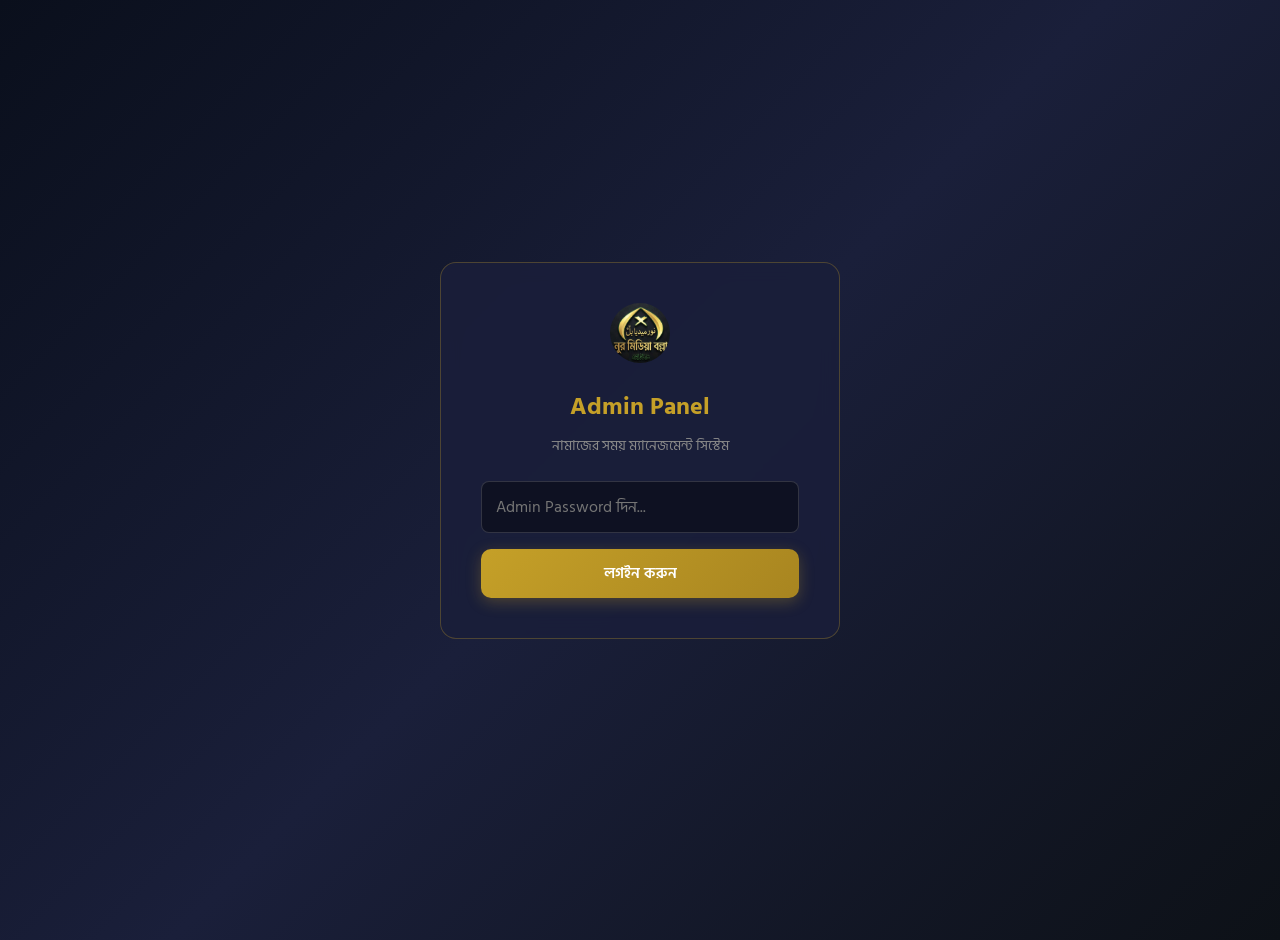
<file: admin.html>
<!doctype html>
<html lang="bn">
  <head>
    <meta charset="UTF-8" />
    <meta name="viewport" content="width=device-width, initial-scale=1.0" />
    <title>Admin Panel - নামাজের সময় ম্যানেজমেন্ট</title>
    <link rel="icon" type="image/png" href="logo.png" />
    <link rel="preconnect" href="https://fonts.googleapis.com" />
    <link rel="preconnect" href="https://fonts.gstatic.com" crossorigin />
    <link
      href="https://fonts.googleapis.com/css2?family=Hind+Siliguri:wght@300;400;500;600;700&family=Inter:wght@300;400;500;600;700&display=swap"
      rel="stylesheet"
    />
    <style>
      * {
        margin: 0;
        padding: 0;
        box-sizing: border-box;
      }

      body {
        font-family: 'Hind Siliguri', 'Inter', sans-serif;
        background: linear-gradient(
          135deg,
          #0a0f1c 0%,
          #1a1f3a 50%,
          #0d1117 100%
        );
        min-height: 100vh;
        color: #e0e0e0;
      }

      .admin-container {
        max-width: 800px;
        margin: 0 auto;
        padding: 20px;
      }

      /* Login Screen */
      .login-screen {
        display: flex;
        align-items: center;
        justify-content: center;
        min-height: 100vh;
        padding: 20px;
      }

      .login-card {
        background: rgba(26, 31, 58, 0.9);
        border: 1px solid rgba(197, 160, 40, 0.3);
        border-radius: 16px;
        padding: 40px;
        width: 100%;
        max-width: 400px;
        text-align: center;
        backdrop-filter: blur(10px);
      }

      .login-card h1 {
        color: #c5a028;
        font-size: 1.5rem;
        margin-bottom: 8px;
      }

      .login-card p {
        color: #888;
        margin-bottom: 24px;
        font-size: 0.9rem;
      }

      .login-card .logo-img {
        width: 60px;
        height: 60px;
        border-radius: 50%;
        margin-bottom: 16px;
      }

      /* Admin Panel */
      .admin-panel {
        display: none;
        padding: 20px 0;
      }

      .admin-panel.active {
        display: block;
      }

      .admin-header {
        display: flex;
        align-items: center;
        justify-content: space-between;
        margin-bottom: 30px;
        padding: 20px;
        background: rgba(26, 31, 58, 0.8);
        border-radius: 12px;
        border: 1px solid rgba(197, 160, 40, 0.2);
      }

      .admin-header h1 {
        color: #c5a028;
        font-size: 1.3rem;
      }

      .admin-header .subtitle {
        color: #888;
        font-size: 0.85rem;
      }

      .logout-btn {
        background: rgba(220, 53, 69, 0.2);
        color: #ff6b6b;
        border: 1px solid rgba(220, 53, 69, 0.4);
        padding: 8px 16px;
        border-radius: 8px;
        cursor: pointer;
        font-size: 0.85rem;
        transition: all 0.3s;
      }

      .logout-btn:hover {
        background: rgba(220, 53, 69, 0.4);
      }

      /* Cards */
      .admin-card {
        background: rgba(26, 31, 58, 0.8);
        border: 1px solid rgba(255, 255, 255, 0.1);
        border-radius: 16px;
        padding: 24px;
        margin-bottom: 20px;
        backdrop-filter: blur(10px);
      }

      .admin-card h2 {
        color: #c5a028;
        font-size: 1.1rem;
        margin-bottom: 16px;
        display: flex;
        align-items: center;
        gap: 10px;
      }

      .admin-card h2 .icon {
        width: 24px;
        height: 24px;
        opacity: 0.8;
      }

      /* Toggle Switch */
      .toggle-container {
        display: flex;
        align-items: center;
        justify-content: space-between;
        padding: 16px 20px;
        background: rgba(0, 0, 0, 0.3);
        border-radius: 12px;
        margin-bottom: 16px;
        gap: 16px;
      }

      .toggle-label {
        display: flex;
        flex-direction: column;
        flex: 1;
        min-width: 0;
      }

      .toggle-label .title {
        font-weight: 600;
        color: #fff;
        font-size: 0.95rem;
      }

      .toggle-label .desc {
        color: #888;
        font-size: 0.8rem;
        margin-top: 2px;
      }

      .toggle-switch {
        position: relative;
        width: 56px;
        min-width: 56px;
        height: 28px;
        cursor: pointer;
        flex-shrink: 0;
      }

      .toggle-switch input {
        opacity: 0;
        width: 0;
        height: 0;
      }

      .toggle-slider {
        position: absolute;
        top: 0;
        left: 0;
        right: 0;
        bottom: 0;
        background: #333;
        border-radius: 28px;
        transition: 0.3s;
      }

      .toggle-slider::before {
        content: '';
        position: absolute;
        width: 22px;
        height: 22px;
        left: 3px;
        bottom: 3px;
        background: #fff;
        border-radius: 50%;
        transition: 0.3s;
      }

      .toggle-switch input:checked + .toggle-slider {
        background: #c5a028;
      }

      .toggle-switch input:checked + .toggle-slider::before {
        transform: translateX(28px);
      }

      /* Mode Indicator */
      .mode-indicator {
        display: flex;
        gap: 12px;
        margin-bottom: 20px;
      }

      .mode-badge {
        padding: 8px 16px;
        border-radius: 20px;
        font-size: 0.85rem;
        font-weight: 500;
        transition: all 0.3s;
      }

      .mode-badge.api {
        background: rgba(40, 167, 69, 0.15);
        color: #5cb85c;
        border: 1px solid rgba(40, 167, 69, 0.3);
      }

      .mode-badge.manual {
        background: rgba(197, 160, 40, 0.15);
        color: #c5a028;
        border: 1px solid rgba(197, 160, 40, 0.3);
      }

      .mode-badge.active {
        transform: scale(1.05);
        box-shadow: 0 0 15px rgba(197, 160, 40, 0.3);
      }

      .mode-badge.api.active {
        box-shadow: 0 0 15px rgba(40, 167, 69, 0.3);
      }

      /* Input Form */
      .prayer-form {
        display: none;
      }

      .prayer-form.active {
        display: block;
      }

      .form-grid {
        display: grid;
        grid-template-columns: 1fr 1fr;
        gap: 16px;
      }

      @media (max-width: 500px) {
        .form-grid {
          grid-template-columns: 1fr;
        }
      }

      .form-group {
        display: flex;
        flex-direction: column;
        gap: 6px;
      }

      .form-group label {
        font-size: 0.85rem;
        color: #aaa;
        font-weight: 500;
      }

      .form-group input {
        background: rgba(0, 0, 0, 0.4);
        border: 1px solid rgba(255, 255, 255, 0.15);
        border-radius: 8px;
        padding: 12px 14px;
        color: #fff;
        font-size: 1rem;
        font-family: 'Inter', monospace;
        transition: border-color 0.3s;
      }

      .form-group input:focus {
        outline: none;
        border-color: #c5a028;
        box-shadow: 0 0 0 3px rgba(197, 160, 40, 0.1);
      }

      .form-group input::placeholder {
        color: #555;
      }

      /* Custom Time Picker */
      .time-picker {
        display: flex;
        align-items: center;
        gap: 6px;
      }

      .time-picker select {
        background: rgba(0, 0, 0, 0.5);
        border: 1px solid rgba(255, 255, 255, 0.15);
        border-radius: 8px;
        padding: 12px 8px;
        color: #fff;
        font-size: 1rem;
        font-family: 'Inter', monospace;
        appearance: none;
        -webkit-appearance: none;
        -moz-appearance: none;
        text-align: center;
        min-height: 48px;
        cursor: pointer;
        transition: border-color 0.3s;
        background-image: url("data:image/svg+xml,%3Csvg xmlns='http://www.w3.org/2000/svg' width='12' height='12' fill='%23888' viewBox='0 0 16 16'%3E%3Cpath d='M8 11L3 6h10l-5 5z'/%3E%3C/svg%3E");
        background-repeat: no-repeat;
        background-position: right 8px center;
        padding-right: 24px;
      }

      .time-picker select:focus {
        outline: none;
        border-color: #c5a028;
        box-shadow: 0 0 0 3px rgba(197, 160, 40, 0.1);
      }

      .time-picker select:disabled {
        opacity: 0.5;
        cursor: not-allowed;
      }

      .time-picker .time-sep {
        color: #c5a028;
        font-size: 1.2rem;
        font-weight: 700;
        user-select: none;
      }

      .time-picker .hour-select {
        flex: 1;
        min-width: 60px;
      }

      .time-picker .min-select {
        flex: 1;
        min-width: 60px;
      }

      .time-picker .period-select {
        flex: 0.8;
        min-width: 58px;
        font-weight: 600;
        color: #c5a028;
      }

      /* Fix select option colors for mobile */
      .time-picker select option {
        background: #1a1f3a;
        color: #fff;
      }

      /* Buttons */
      .btn {
        display: inline-flex;
        align-items: center;
        justify-content: center;
        gap: 8px;
        padding: 12px 24px;
        border-radius: 10px;
        font-size: 0.95rem;
        font-weight: 600;
        cursor: pointer;
        border: none;
        transition: all 0.3s;
        font-family: inherit;
      }

      .btn-primary {
        background: linear-gradient(135deg, #c5a028, #a88520);
        color: #fff;
        box-shadow: 0 4px 15px rgba(197, 160, 40, 0.3);
      }

      .btn-primary:hover {
        transform: translateY(-2px);
        box-shadow: 0 6px 20px rgba(197, 160, 40, 0.4);
      }

      .btn-primary:disabled {
        opacity: 0.6;
        cursor: not-allowed;
        transform: none;
      }

      .btn-secondary {
        background: rgba(255, 255, 255, 0.1);
        color: #ccc;
        border: 1px solid rgba(255, 255, 255, 0.2);
      }

      .btn-secondary:hover {
        background: rgba(255, 255, 255, 0.15);
      }

      .form-actions {
        display: flex;
        gap: 12px;
        margin-top: 20px;
      }

      /* Input Group */
      .input-group {
        position: relative;
      }

      .input-group input {
        width: 100%;
        padding-right: 40px;
      }

      /* Status Messages */
      .status-msg {
        padding: 12px 16px;
        border-radius: 8px;
        margin-top: 16px;
        font-size: 0.9rem;
        display: none;
      }

      .status-msg.success {
        display: block;
        background: rgba(40, 167, 69, 0.15);
        color: #5cb85c;
        border: 1px solid rgba(40, 167, 69, 0.3);
      }

      .status-msg.error {
        display: block;
        background: rgba(220, 53, 69, 0.15);
        color: #ff6b6b;
        border: 1px solid rgba(220, 53, 69, 0.3);
      }

      /* Info Box */
      .info-box {
        background: rgba(52, 152, 219, 0.1);
        border: 1px solid rgba(52, 152, 219, 0.3);
        border-radius: 10px;
        padding: 14px 18px;
        font-size: 0.85rem;
        color: #7ec8e3;
        margin-top: 12px;
        line-height: 1.6;
      }

      /* Current Settings Display */
      .current-times {
        display: grid;
        grid-template-columns: repeat(3, 1fr);
        gap: 10px;
        margin-top: 16px;
      }

      @media (max-width: 500px) {
        .current-times {
          grid-template-columns: repeat(2, 1fr);
        }
      }

      .time-item {
        background: rgba(0, 0, 0, 0.3);
        border-radius: 10px;
        padding: 12px;
        text-align: center;
      }

      .time-item .name {
        font-size: 0.75rem;
        color: #888;
        text-transform: uppercase;
        letter-spacing: 0.5px;
      }

      .time-item .value {
        font-size: 1.1rem;
        color: #fff;
        font-weight: 600;
        margin-top: 4px;
        font-family: 'Inter', monospace;
      }

      /* Last updated */
      .last-updated {
        color: #666;
        font-size: 0.8rem;
        margin-top: 12px;
        text-align: right;
      }

      /* Loading spinner */
      .spinner {
        display: inline-block;
        width: 16px;
        height: 16px;
        border: 2px solid rgba(255, 255, 255, 0.3);
        border-top-color: #fff;
        border-radius: 50%;
        animation: spin 0.6s linear infinite;
      }

      @keyframes spin {
        to {
          transform: rotate(360deg);
        }
      }

      /* Password Input */
      .password-input-wrap {
        position: relative;
        margin-bottom: 16px;
      }

      .password-input-wrap input {
        width: 100%;
        background: rgba(0, 0, 0, 0.4);
        border: 1px solid rgba(255, 255, 255, 0.15);
        border-radius: 8px;
        padding: 12px 14px;
        color: #fff;
        font-size: 1rem;
        font-family: inherit;
        transition: border-color 0.3s;
      }

      .password-input-wrap input:focus {
        outline: none;
        border-color: #c5a028;
      }

      .login-error {
        color: #ff6b6b;
        font-size: 0.85rem;
        margin-top: 8px;
        display: none;
      }

      /* Responsive */
      @media (max-width: 600px) {
        .admin-container {
          padding: 12px;
        }

        .admin-header {
          flex-direction: column;
          gap: 12px;
          text-align: center;
          padding: 16px;
          margin-bottom: 20px;
        }

        .admin-header h1 {
          font-size: 1.1rem;
        }

        .admin-card {
          padding: 16px;
          border-radius: 12px;
          margin-bottom: 14px;
        }

        .admin-card h2 {
          font-size: 1rem;
          margin-bottom: 12px;
        }

        .toggle-container {
          padding: 14px 16px;
          gap: 12px;
        }

        .toggle-label .title {
          font-size: 0.9rem;
        }

        .toggle-label .desc {
          font-size: 0.75rem;
          line-height: 1.4;
        }

        .toggle-switch {
          min-width: 56px;
          flex-shrink: 0;
        }

        .mode-indicator {
          flex-direction: column;
          gap: 8px;
        }

        .mode-badge {
          text-align: center;
          padding: 10px 16px;
          font-size: 0.85rem;
        }

        .info-box {
          padding: 12px 14px;
          font-size: 0.8rem;
        }

        .current-times {
          grid-template-columns: repeat(2, 1fr);
          gap: 8px;
        }

        .time-item {
          padding: 10px 8px;
        }

        .time-item .name {
          font-size: 0.7rem;
        }

        .time-item .value {
          font-size: 1rem;
        }

        .form-grid {
          grid-template-columns: 1fr;
          gap: 12px;
        }

        .form-group input {
          padding: 14px 12px;
          font-size: 1rem;
          min-height: 48px;
        }

        .time-picker {
          gap: 4px;
        }

        .time-picker select {
          padding: 12px 4px;
          font-size: 0.95rem;
          min-height: 48px;
          padding-right: 20px;
          background-position: right 4px center;
        }

        .form-actions {
          flex-direction: column;
          gap: 10px;
        }

        .form-actions .btn {
          width: 100%;
          min-height: 48px;
          font-size: 1rem;
        }

        .logout-btn {
          min-height: 40px;
          padding: 8px 20px;
        }

        .status-msg {
          font-size: 0.85rem;
          padding: 10px 12px;
        }

        .last-updated {
          font-size: 0.75rem;
          text-align: center;
        }
      }

      @media (max-width: 380px) {
        .login-card {
          padding: 28px 20px;
        }

        .login-card h1 {
          font-size: 1.3rem;
        }

        .current-times {
          grid-template-columns: repeat(2, 1fr);
          gap: 6px;
        }

        .admin-header h1 {
          font-size: 1rem;
        }
      }

      /* iOS safe area */
      @supports (padding: env(safe-area-inset-bottom)) {
        body {
          padding-bottom: env(safe-area-inset-bottom);
        }
      }

      /* Better touch targets for mobile */
      @media (pointer: coarse) {
        .toggle-switch {
          width: 60px;
          height: 32px;
        }

        .toggle-slider::before {
          width: 26px;
          height: 26px;
        }

        .toggle-switch input:checked + .toggle-slider::before {
          transform: translateX(28px);
        }

        .btn {
          min-height: 48px;
        }

        .password-input-wrap input {
          min-height: 48px;
          font-size: 1rem;
        }
      }
    </style>
  </head>

  <body>
    <!-- Login Screen -->
    <div class="login-screen" id="loginScreen">
      <div class="login-card">
        <img src="logo.png" alt="Logo" class="logo-img" />
        <h1>Admin Panel</h1>
        <p>নামাজের সময় ম্যানেজমেন্ট সিস্টেম</p>
        <div class="password-input-wrap">
          <input
            type="password"
            id="loginPassword"
            placeholder="Admin Password দিন..."
            autocomplete="current-password"
          />
        </div>
        <button
          class="btn btn-primary"
          style="width: 100%"
          id="loginBtn"
          onclick="handleLogin()"
        >
          লগইন করুন
        </button>
        <p class="login-error" id="loginError">
          ভুল পাসওয়ার্ড! আবার চেষ্টা করুন।
        </p>
      </div>
    </div>

    <!-- Admin Panel -->
    <div class="admin-container">
      <div class="admin-panel" id="adminPanel">
        <!-- Header -->
        <div class="admin-header">
          <div>
            <h1>🕌 নামাজের সময় ম্যানেজমেন্ট</h1>
            <p class="subtitle">Prayer Times Admin - Tangail</p>
          </div>
          <button class="logout-btn" onclick="handleLogout()">লগআউট</button>
        </div>

        <!-- Mode Toggle Card -->
        <div class="admin-card">
          <h2>
            <svg
              class="icon"
              viewBox="0 0 24 24"
              fill="none"
              stroke="currentColor"
              stroke-width="2"
            >
              <path
                d="M12 2v4M12 18v4M4.93 4.93l2.83 2.83M16.24 16.24l2.83 2.83M2 12h4M18 12h4M4.93 19.07l2.83-2.83M16.24 7.76l2.83-2.83"
              />
            </svg>
            মোড সিলেক্ট করুন
          </h2>

          <div class="toggle-container">
            <div class="toggle-label">
              <span class="title">ম্যানুয়াল মোড চালু করুন</span>
              <span class="desc"
                >টগল ON করলে আপনার দেওয়া সময় দেখাবে, OFF করলে API থেকে
                আসবে</span
              >
            </div>
            <label class="toggle-switch">
              <input
                type="checkbox"
                id="modeToggle"
                onchange="handleModeToggle()"
              />
              <span class="toggle-slider"></span>
            </label>
          </div>

          <div class="mode-indicator">
            <span class="mode-badge api" id="badgeApi">🌐 API Mode (Auto)</span>
            <span class="mode-badge manual" id="badgeManual"
              >✏️ Manual Mode (Admin)</span
            >
          </div>

          <div class="info-box" id="modeInfo">
            <strong>API Mode:</strong> Aladhan API থেকে স্বয়ংক্রিয়ভাবে নামাজের
            সময় আসবে (Muslim World League calculation)।
          </div>
        </div>

        <!-- Current Times Display -->
        <div class="admin-card">
          <h2>
            <svg
              class="icon"
              viewBox="0 0 24 24"
              fill="none"
              stroke="currentColor"
              stroke-width="2"
            >
              <circle cx="12" cy="12" r="10" />
              <path d="M12 6v6l4 2" />
            </svg>
            বর্তমান নামাজের সময়
          </h2>
          <div class="current-times" id="currentTimes">
            <div class="time-item">
              <span class="name">Loading...</span
              ><span class="value">--:--</span>
            </div>
          </div>
          <p class="last-updated" id="lastUpdated"></p>
        </div>

        <!-- Manual Input Form -->
        <div class="admin-card">
          <h2>
            <svg
              class="icon"
              viewBox="0 0 24 24"
              fill="none"
              stroke="currentColor"
              stroke-width="2"
            >
              <path d="M11 4H4a2 2 0 00-2 2v14a2 2 0 002 2h14a2 2 0 002-2v-7" />
              <path d="M18.5 2.5a2.121 2.121 0 013 3L12 15l-4 1 1-4 9.5-9.5z" />
            </svg>
            নামাজের সময় সেট করুন (Manual)
          </h2>

          <div class="prayer-form active" id="prayerForm">
            <div class="form-grid">
              <div class="form-group">
                <label>ফজর (Fajr)</label>
                <div class="time-picker" data-prayer="Fajr">
                  <select class="hour-select" aria-label="Hour"></select>
                  <span class="time-sep">:</span>
                  <select class="min-select" aria-label="Minute"></select>
                  <select class="period-select" aria-label="AM/PM">
                    <option value="AM">AM</option>
                    <option value="PM">PM</option>
                  </select>
                </div>
              </div>
              <div class="form-group">
                <label>সূর্যোদয় (Sunrise)</label>
                <div class="time-picker" data-prayer="Sunrise">
                  <select class="hour-select" aria-label="Hour"></select>
                  <span class="time-sep">:</span>
                  <select class="min-select" aria-label="Minute"></select>
                  <select class="period-select" aria-label="AM/PM">
                    <option value="AM">AM</option>
                    <option value="PM">PM</option>
                  </select>
                </div>
              </div>
              <div class="form-group">
                <label>যোহর (Dhuhr)</label>
                <div class="time-picker" data-prayer="Dhuhr">
                  <select class="hour-select" aria-label="Hour"></select>
                  <span class="time-sep">:</span>
                  <select class="min-select" aria-label="Minute"></select>
                  <select class="period-select" aria-label="AM/PM">
                    <option value="AM">AM</option>
                    <option value="PM">PM</option>
                  </select>
                </div>
              </div>
              <div class="form-group">
                <label>আসর (Asr)</label>
                <div class="time-picker" data-prayer="Asr">
                  <select class="hour-select" aria-label="Hour"></select>
                  <span class="time-sep">:</span>
                  <select class="min-select" aria-label="Minute"></select>
                  <select class="period-select" aria-label="AM/PM">
                    <option value="AM">AM</option>
                    <option value="PM">PM</option>
                  </select>
                </div>
              </div>
              <div class="form-group">
                <label>মাগরিব (Maghrib)</label>
                <div class="time-picker" data-prayer="Maghrib">
                  <select class="hour-select" aria-label="Hour"></select>
                  <span class="time-sep">:</span>
                  <select class="min-select" aria-label="Minute"></select>
                  <select class="period-select" aria-label="AM/PM">
                    <option value="AM">AM</option>
                    <option value="PM">PM</option>
                  </select>
                </div>
              </div>
              <div class="form-group">
                <label>এশা (Isha)</label>
                <div class="time-picker" data-prayer="Isha">
                  <select class="hour-select" aria-label="Hour"></select>
                  <span class="time-sep">:</span>
                  <select class="min-select" aria-label="Minute"></select>
                  <select class="period-select" aria-label="AM/PM">
                    <option value="AM">AM</option>
                    <option value="PM">PM</option>
                  </select>
                </div>
              </div>
            </div>

            <div class="form-actions">
              <button
                class="btn btn-primary"
                id="saveTimesBtn"
                onclick="savePrayerTimes()"
              >
                সময় সেভ করুন
              </button>
              <button class="btn btn-secondary" onclick="loadCurrentSettings()">
                রিফ্রেশ
              </button>
            </div>

            <div class="status-msg" id="statusMsg"></div>
          </div>
        </div>
      </div>
    </div>

    <script>
      let adminPassword = '';

      // ===== INIT TIME PICKERS =====
      function initTimePickers() {
        document.querySelectorAll('.time-picker').forEach((picker) => {
          const hourSel = picker.querySelector('.hour-select');
          const minSel = picker.querySelector('.min-select');

          // Populate hours 1-12
          for (let h = 1; h <= 12; h++) {
            const opt = document.createElement('option');
            opt.value = h;
            opt.textContent = String(h).padStart(2, '0');
            hourSel.appendChild(opt);
          }

          // Populate minutes 00-59
          for (let m = 0; m <= 59; m++) {
            const opt = document.createElement('option');
            opt.value = m;
            opt.textContent = String(m).padStart(2, '0');
            minSel.appendChild(opt);
          }
        });
      }

      // Set a picker to 24h time value like "04:30" or "16:15"
      function setPickerValue(prayerName, time24) {
        const picker = document.querySelector(
          `.time-picker[data-prayer="${prayerName}"]`,
        );
        if (!picker || !time24) return;

        let [h, m] = time24.split(':').map(Number);
        const period = h >= 12 ? 'PM' : 'AM';
        const h12 = h % 12 || 12;

        picker.querySelector('.hour-select').value = h12;
        picker.querySelector('.min-select').value = m;
        picker.querySelector('.period-select').value = period;
      }

      // Get 24h time value from a picker
      function getPickerValue(prayerName) {
        const picker = document.querySelector(
          `.time-picker[data-prayer="${prayerName}"]`,
        );
        if (!picker) return '';

        let h = parseInt(picker.querySelector('.hour-select').value);
        const m = parseInt(picker.querySelector('.min-select').value);
        const period = picker.querySelector('.period-select').value;

        if (period === 'AM' && h === 12) h = 0;
        if (period === 'PM' && h !== 12) h += 12;

        return `${String(h).padStart(2, '0')}:${String(m).padStart(2, '0')}`;
      }

      initTimePickers();

      // ===== LOGIN =====
      function handleLogin() {
        const pwd = document.getElementById('loginPassword').value.trim();
        if (!pwd) return;

        adminPassword = pwd;

        // Verify by trying to load settings
        fetch('/api/admin/prayer-settings')
          .then((r) => r.json())
          .then((data) => {
            // Password verified on save, for now just enter panel
            document.getElementById('loginScreen').style.display = 'none';
            document.getElementById('adminPanel').classList.add('active');
            loadCurrentSettings();
          })
          .catch(() => {
            document.getElementById('loginError').style.display = 'block';
          });
      }

      // Enter key login
      document
        .getElementById('loginPassword')
        .addEventListener('keydown', (e) => {
          if (e.key === 'Enter') handleLogin();
        });

      function handleLogout() {
        adminPassword = '';
        document.getElementById('adminPanel').classList.remove('active');
        document.getElementById('loginScreen').style.display = 'flex';
        document.getElementById('loginPassword').value = '';
      }

      // ===== LOAD SETTINGS =====
      async function loadCurrentSettings() {
        try {
          const res = await fetch('/api/admin/prayer-settings');
          const settings = await res.json();

          // Update toggle
          const toggle = document.getElementById('modeToggle');
          toggle.checked = settings.mode === 'manual';
          updateModeUI(settings.mode);

          // Update form inputs
          if (settings.manualTimes) {
            setPickerValue('Fajr', settings.manualTimes.Fajr || '04:30');
            setPickerValue('Sunrise', settings.manualTimes.Sunrise || '05:45');
            setPickerValue('Dhuhr', settings.manualTimes.Dhuhr || '12:00');
            setPickerValue('Asr', settings.manualTimes.Asr || '16:15');
            setPickerValue('Maghrib', settings.manualTimes.Maghrib || '18:30');
            setPickerValue('Isha', settings.manualTimes.Isha || '19:45');
          }

          // Update current times display
          renderCurrentTimes(settings);

          // Last updated
          if (settings.lastUpdated) {
            const d = new Date(settings.lastUpdated);
            document.getElementById('lastUpdated').textContent =
              `সর্বশেষ আপডেট: ${d.toLocaleString('bn-BD')} (by ${settings.updatedBy})`;
          }
        } catch (err) {
          console.error('Failed to load settings:', err);
        }
      }

      function renderCurrentTimes(settings) {
        const times = settings.manualTimes || {};
        const container = document.getElementById('currentTimes');
        const prayerNames = {
          Fajr: 'ফজর',
          Sunrise: 'সূর্যোদয়',
          Dhuhr: 'যোহর',
          Asr: 'আসর',
          Maghrib: 'মাগরিব',
          Isha: 'এশা',
        };

        container.innerHTML = Object.entries(prayerNames)
          .map(([key, bnName]) => {
            const time = times[key] || '--:--';
            return `
            <div class="time-item">
              <span class="name">${bnName}</span>
              <span class="value">${formatTime12h(time)}</span>
            </div>
          `;
          })
          .join('');
      }

      function formatTime12h(hhmm) {
        if (!hhmm || hhmm === '--:--') return '--:--';
        const [h, m] = hhmm.split(':').map(Number);
        const period = h >= 12 ? 'PM' : 'AM';
        const h12 = h % 12 || 12;
        return `${String(h12).padStart(2, '0')}:${String(m).padStart(2, '0')} ${period}`;
      }

      // ===== MODE TOGGLE =====
      function handleModeToggle() {
        const toggle = document.getElementById('modeToggle');
        const newMode = toggle.checked ? 'manual' : 'api';

        updateModeUI(newMode);

        // Save mode change
        fetch('/api/admin/prayer-settings', {
          method: 'POST',
          headers: { 'Content-Type': 'application/json' },
          body: JSON.stringify({ password: adminPassword, mode: newMode }),
        })
          .then((r) => r.json())
          .then((data) => {
            if (data.error) {
              showStatus('error', data.error);
              toggle.checked = !toggle.checked;
              updateModeUI(toggle.checked ? 'manual' : 'api');
            } else {
              showStatus(
                'success',
                `মোড পরিবর্তন হয়েছে: ${newMode === 'manual' ? 'ম্যানুয়াল' : 'API (Auto)'}`,
              );
              loadCurrentSettings();
            }
          })
          .catch((err) => {
            showStatus('error', 'মোড পরিবর্তন ব্যর্থ হয়েছে');
            toggle.checked = !toggle.checked;
            updateModeUI(toggle.checked ? 'manual' : 'api');
          });
      }

      function updateModeUI(mode) {
        const badgeApi = document.getElementById('badgeApi');
        const badgeManual = document.getElementById('badgeManual');
        const modeInfo = document.getElementById('modeInfo');
        const saveBtn = document.getElementById('saveTimesBtn');
        const formSelects = document.querySelectorAll('.form-grid select');

        badgeApi.classList.toggle('active', mode === 'api');
        badgeManual.classList.toggle('active', mode === 'manual');

        if (mode === 'manual') {
          modeInfo.innerHTML =
            '<strong>Manual Mode:</strong> আপনার সেট করা নামাজের সময় ওয়েবসাইটে দেখাবে। নিচে সময় সেট করুন।';
          saveBtn.disabled = false;
          saveBtn.style.opacity = '1';
          formSelects.forEach((sel) => {
            sel.disabled = false;
            sel.style.opacity = '1';
          });
        } else {
          modeInfo.innerHTML =
            '<strong>API Mode:</strong> Aladhan API থেকে স্বয়ংক্রিয়ভাবে নামাজের সময় আসবে (Muslim World League calculation)।';
          saveBtn.disabled = true;
          saveBtn.style.opacity = '0.5';
          formSelects.forEach((sel) => {
            sel.disabled = true;
            sel.style.opacity = '0.5';
          });
        }
      }

      // ===== SAVE PRAYER TIMES =====
      async function savePrayerTimes() {
        const btn = document.getElementById('saveTimesBtn');
        btn.disabled = true;
        btn.innerHTML = '<span class="spinner"></span> সেভ হচ্ছে...';

        const manualTimes = {
          Fajr: getPickerValue('Fajr'),
          Sunrise: getPickerValue('Sunrise'),
          Dhuhr: getPickerValue('Dhuhr'),
          Asr: getPickerValue('Asr'),
          Maghrib: getPickerValue('Maghrib'),
          Isha: getPickerValue('Isha'),
        };

        // Validate all times are filled
        for (const [name, time] of Object.entries(manualTimes)) {
          if (!time) {
            showStatus('error', `${name} এর সময় দিন`);
            btn.disabled = false;
            btn.innerHTML = 'সময় সেভ করুন';
            return;
          }
        }

        try {
          const res = await fetch('/api/admin/prayer-settings', {
            method: 'POST',
            headers: { 'Content-Type': 'application/json' },
            body: JSON.stringify({
              password: adminPassword,
              manualTimes: manualTimes,
            }),
          });

          const data = await res.json();

          if (data.error) {
            showStatus('error', data.error);
          } else {
            showStatus('success', '✅ নামাজের সময় সফলভাবে সেভ হয়েছে!');
            loadCurrentSettings();
          }
        } catch (err) {
          showStatus('error', 'সেভ করতে সমস্যা হয়েছে। আবার চেষ্টা করুন।');
        }

        btn.disabled = false;
        btn.innerHTML = 'সময় সেভ করুন';
      }

      // ===== STATUS MESSAGE =====
      function showStatus(type, message) {
        const el = document.getElementById('statusMsg');
        el.className = `status-msg ${type}`;
        el.textContent = message;
        el.style.display = 'block';

        setTimeout(() => {
          el.style.display = 'none';
        }, 5000);
      }
    </script>
  </body>
</html>
</file>
